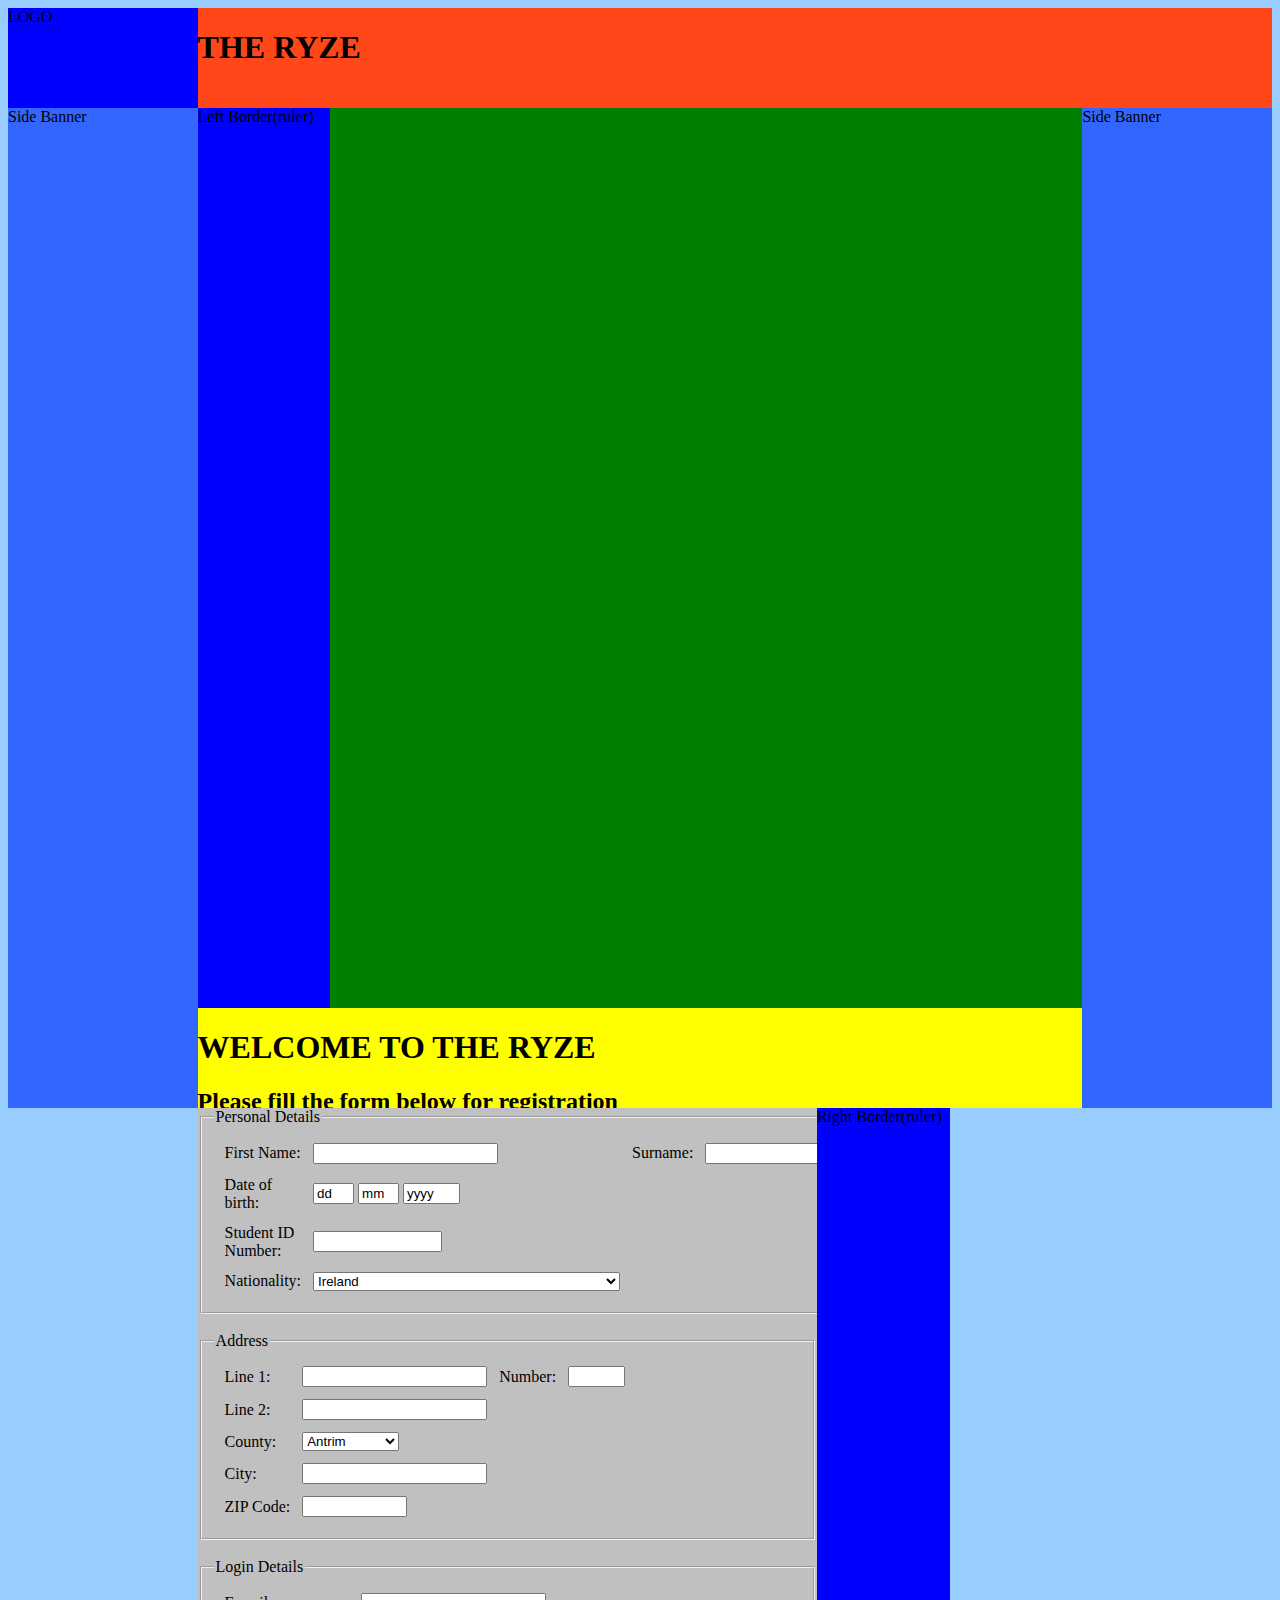
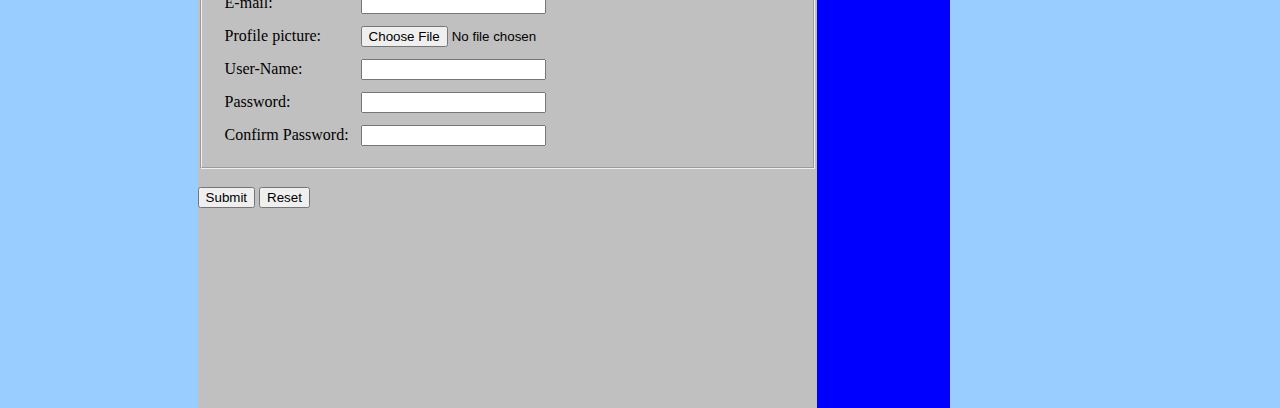
<file: index.html>
<!DOCTYPE html>
<html>

	<head>
	
		<title>
			JavaScript Exercise
		</title>
		
		<link rel="stylesheet" href="CSS/style.css"/>
		<link rel="javascript" href="Javascript/javascript.js"/>
		
		<script> 
		
		</script>
		
	</head>
		<div id=banner>
			<div id=logo>
				LOGO
			</div>
			<h1><b>THE RYZE</b></h1>
		</div>
		
		<div id=banner-left>
			Side Banner
		</div>
		
		
		
		<div id=body>
			<div id=left-border>
				Left Border(ruler)
			</div>
			
			<div id=main-banner>
				<h1> WELCOME TO THE RYZE </h1> 
				<h2> Please fill the form below for registration </h2><br />
			</div>
			
			<div id=body-main>
				<fieldset>
					<legend>Personal Details</legend>
						<table cellspacing="10">
							<tr>
								<td>
									<label for="name">First Name: </label>
								</td>
								<td align="left">
									<input type="text" name="email">
								</td>
								<td>
									<label for="surname">Surname: </label>
								</td>
								<td align="left">
									<input type="text" name="surname">
								</td>
							</tr>
							<tr>
								<td>
									<label>Date of birth: </label>
								</td>
								<td align="left">
									<input type="text" name="day" size="2" maxlength="2" value="dd"> 
								    <input type="text" name="month" size="2" maxlength="2" value="mm"> 
								    <input type="text" name="year" size="4" maxlength="4" value="yyyy">
								</td>
							</tr>
							<tr>
							    <td>
									<label for="id">Student ID Number: </label>
							    </td>
								<td align="left">
									<input type="text" name="id" size="13" maxlength="13"> 
								</td>
							</tr>
							<tr>
								<td>
									<label>Nationality:</label>
								</td>
								<td align="left">
									<select id="countries" name="countries">
									<option value="Ireland">Ireland</option>
									
									<option value="Afghanistan">Afghanistan</option>
									<option value="Åland Islands">Åland Islands</option>
									<option value="Albania">Albania</option>
									<option value="Algeria">Algeria</option>
									<option value="American Samoa">American Samoa</option>
									<option value="Andorra">Andorra</option>
									<option value="Angola">Angola</option>
									<option value="Anguilla">Anguilla</option>
									<option value="Antarctica">Antarctica</option>
									<option value="Antigua and Barbuda">Antigua and Barbuda</option>
									<option value="Argentina">Argentina</option>
									<option value="Armenia">Armenia</option>
									<option value="Aruba">Aruba</option>
									<option value="Australia">Australia</option>
									<option value="Austria">Austria</option>
									<option value="Azerbaijan">Azerbaijan</option>
									<option value="Bahamas">Bahamas</option>
									<option value="Bahrain">Bahrain</option>
									<option value="Bangladesh">Bangladesh</option>
									<option value="Barbados">Barbados</option>
									<option value="Belarus">Belarus</option>
									<option value="Belgium">Belgium</option>
									<option value="Belize">Belize</option>
									<option value="Benin">Benin</option>
									<option value="Bermuda">Bermuda</option>
									<option value="Bhutan">Bhutan</option>
									<option value="Bolivia">Bolivia</option>
									<option value="Bosnia and Herzegovina">Bosnia and Herzegovina</option>
									<option value="Botswana">Botswana</option>
									<option value="Bouvet Island">Bouvet Island</option>
									<option value="Brazil">Brazil</option>
									<option value="British Indian Ocean Territory">British Indian Ocean Territory</option>
									<option value="Brunei Darussalam">Brunei Darussalam</option>
									<option value="Bulgaria">Bulgaria</option>
									<option value="Burkina Faso">Burkina Faso</option>
									<option value="Burundi">Burundi</option>
									<option value="Cambodia">Cambodia</option>
									<option value="Cameroon">Cameroon</option>
									<option value="Canada">Canada</option>
									<option value="Cape Verde">Cape Verde</option>
									<option value="Cayman Islands">Cayman Islands</option>
									<option value="Central African Republic">Central African Republic</option>
									<option value="Chad">Chad</option>
									<option value="Chile">Chile</option>
									<option value="China">China</option>
									<option value="Christmas Island">Christmas Island</option>
									<option value="Cocos (Keeling) Islands">Cocos (Keeling) Islands</option>
									<option value="Colombia">Colombia</option>
									<option value="Comoros">Comoros</option>
									<option value="Congo">Congo</option>
									<option value="Congo, The Democratic Republic of The">Congo, The Democratic Republic of The</option>
									<option value="Cook Islands">Cook Islands</option>
									<option value="Costa Rica">Costa Rica</option>
									<option value="Cote D'ivoire">Cote D'ivoire</option>
									<option value="Croatia">Croatia</option>
									<option value="Cuba">Cuba</option>
									<option value="Cyprus">Cyprus</option>
									<option value="Czech Republic">Czech Republic</option>
									<option value="Denmark">Denmark</option>
									<option value="Djibouti">Djibouti</option>
									<option value="Dominica">Dominica</option>
									<option value="Dominican Republic">Dominican Republic</option>
									<option value="Ecuador">Ecuador</option>
									<option value="Egypt">Egypt</option>
									<option value="El Salvador">El Salvador</option>
									<option value="Equatorial Guinea">Equatorial Guinea</option>
									<option value="Eritrea">Eritrea</option>
									<option value="Estonia">Estonia</option>
									<option value="Ethiopia">Ethiopia</option>
									<option value="Falkland Islands (Malvinas)">Falkland Islands (Malvinas)</option>
									<option value="Faroe Islands">Faroe Islands</option>
									<option value="Fiji">Fiji</option>
									<option value="Finland">Finland</option>
									<option value="France">France</option>
									<option value="French Guiana">French Guiana</option>
									<option value="French Polynesia">French Polynesia</option>
									<option value="French Southern Territories">French Southern Territories</option>
									<option value="Gabon">Gabon</option>
									<option value="Gambia">Gambia</option>
									<option value="Georgia">Georgia</option>
									<option value="Germany">Germany</option>
									<option value="Ghana">Ghana</option>
									<option value="Gibraltar">Gibraltar</option>
									<option value="Greece">Greece</option>
									<option value="Greenland">Greenland</option>
									<option value="Grenada">Grenada</option>
									<option value="Guadeloupe">Guadeloupe</option>
									<option value="Guam">Guam</option>
									<option value="Guatemala">Guatemala</option>
									<option value="Guernsey">Guernsey</option>
									<option value="Guinea">Guinea</option>
									<option value="Guinea-bissau">Guinea-bissau</option>
									<option value="Guyana">Guyana</option>
									<option value="Haiti">Haiti</option>
									<option value="Heard Island and Mcdonald Islands">Heard Island and Mcdonald Islands</option>
									<option value="Holy See (Vatican City State)">Holy See (Vatican City State)</option>
									<option value="Honduras">Honduras</option>
									<option value="Hong Kong">Hong Kong</option>
									<option value="Hungary">Hungary</option>
									<option value="Iceland">Iceland</option>
									<option value="India">India</option>
									<option value="Indonesia">Indonesia</option>
									<option value="Iran, Islamic Republic of">Iran, Islamic Republic of</option>
									<option value="Iraq">Iraq</option>
									<option value="Ireland">Ireland</option>
									<option value="Isle of Man">Isle of Man</option>
									<option value="Israel">Israel</option>
									<option value="Italy">Italy</option>
									<option value="Jamaica">Jamaica</option>
									<option value="Japan">Japan</option>
									<option value="Jersey">Jersey</option>
									<option value="Jordan">Jordan</option>
									<option value="Kazakhstan">Kazakhstan</option>
									<option value="Kenya">Kenya</option>
									<option value="Kiribati">Kiribati</option>
									<option value="Korea, Democratic People's Republic of">Korea, Democratic People's Republic of</option>
									<option value="Korea, Republic of">Korea, Republic of</option>
									<option value="Kuwait">Kuwait</option>
									<option value="Kyrgyzstan">Kyrgyzstan</option>
									<option value="Lao People's Democratic Republic">Lao People's Democratic Republic</option>
									<option value="Latvia">Latvia</option>
									<option value="Lebanon">Lebanon</option>
									<option value="Lesotho">Lesotho</option>
									<option value="Liberia">Liberia</option>
									<option value="Libyan Arab Jamahiriya">Libyan Arab Jamahiriya</option>
									<option value="Liechtenstein">Liechtenstein</option>
									<option value="Lithuania">Lithuania</option>
									<option value="Luxembourg">Luxembourg</option>
									<option value="Macao">Macao</option>
									<option value="Macedonia, The Former Yugoslav Republic of">Macedonia, The Former Yugoslav Republic of</option>
									<option value="Madagascar">Madagascar</option>
									<option value="Malawi">Malawi</option>
									<option value="Malaysia">Malaysia</option>
									<option value="Maldives">Maldives</option>
									<option value="Mali">Mali</option>
									<option value="Malta">Malta</option>
									<option value="Marshall Islands">Marshall Islands</option>
									<option value="Martinique">Martinique</option>
									<option value="Mauritania">Mauritania</option>
									<option value="Mauritius">Mauritius</option>
									<option value="Mayotte">Mayotte</option>
									<option value="Mexico">Mexico</option>
									<option value="Micronesia, Federated States of">Micronesia, Federated States of</option>
									<option value="Moldova, Republic of">Moldova, Republic of</option>
									<option value="Monaco">Monaco</option>
									<option value="Mongolia">Mongolia</option>
									<option value="Montenegro">Montenegro</option>
									<option value="Montserrat">Montserrat</option>
									<option value="Morocco">Morocco</option>
									<option value="Mozambique">Mozambique</option>
									<option value="Myanmar">Myanmar</option>
									<option value="Namibia">Namibia</option>
									<option value="Nauru">Nauru</option>
									<option value="Nepal">Nepal</option>
									<option value="Netherlands">Netherlands</option>
									<option value="Netherlands Antilles">Netherlands Antilles</option>
									<option value="New Caledonia">New Caledonia</option>
									<option value="New Zealand">New Zealand</option>
									<option value="Nicaragua">Nicaragua</option>
									<option value="Niger">Niger</option>
									<option value="Nigeria">Nigeria</option>
									<option value="Niue">Niue</option>
									<option value="Norfolk Island">Norfolk Island</option>
									<option value="Northern Mariana Islands">Northern Mariana Islands</option>
									<option value="Norway">Norway</option>
									<option value="Oman">Oman</option>
									<option value="Pakistan">Pakistan</option>
									<option value="Palau">Palau</option>
									<option value="Palestinian Territory, Occupied">Palestinian Territory, Occupied</option>
									<option value="Panama">Panama</option>
									<option value="Papua New Guinea">Papua New Guinea</option>
									<option value="Paraguay">Paraguay</option>
									<option value="Peru">Peru</option>
									<option value="Philippines">Philippines</option>
									<option value="Pitcairn">Pitcairn</option>
									<option value="Poland">Poland</option>
									<option value="Portugal">Portugal</option>
									<option value="Puerto Rico">Puerto Rico</option>
									<option value="Qatar">Qatar</option>
									<option value="Reunion">Reunion</option>
									<option value="Romania">Romania</option>
									<option value="Russian Federation">Russian Federation</option>
									<option value="Rwanda">Rwanda</option>
									<option value="Saint Helena">Saint Helena</option>
									<option value="Saint Kitts and Nevis">Saint Kitts and Nevis</option>
									<option value="Saint Lucia">Saint Lucia</option>
									<option value="Saint Pierre and Miquelon">Saint Pierre and Miquelon</option>
									<option value="Saint Vincent and The Grenadines">Saint Vincent and The Grenadines</option>
									<option value="Samoa">Samoa</option>
									<option value="San Marino">San Marino</option>
									<option value="Sao Tome and Principe">Sao Tome and Principe</option>
									<option value="Saudi Arabia">Saudi Arabia</option>
									<option value="Senegal">Senegal</option>
									<option value="Serbia">Serbia</option>
									<option value="Seychelles">Seychelles</option>
									<option value="Sierra Leone">Sierra Leone</option>
									<option value="Singapore">Singapore</option>
									<option value="Slovakia">Slovakia</option>
									<option value="Slovenia">Slovenia</option>
									<option value="Solomon Islands">Solomon Islands</option>
									<option value="Somalia">Somalia</option>
									<option value="South Africa">South Africa</option>
									<option value="South Georgia and The South Sandwich Islands">South Georgia and The South Sandwich Islands</option>
									<option value="Spain">Spain</option>
									<option value="Sri Lanka">Sri Lanka</option>
									<option value="Sudan">Sudan</option>
									<option value="Suriname">Suriname</option>
									<option value="Svalbard and Jan Mayen">Svalbard and Jan Mayen</option>
									<option value="Swaziland">Swaziland</option>
									<option value="Sweden">Sweden</option>
									<option value="Switzerland">Switzerland</option>
									<option value="Syrian Arab Republic">Syrian Arab Republic</option>
									<option value="Taiwan, Province of China">Taiwan, Province of China</option>
									<option value="Tajikistan">Tajikistan</option>
									<option value="Tanzania, United Republic of">Tanzania, United Republic of</option>
									<option value="Thailand">Thailand</option>
									<option value="Timor-leste">Timor-leste</option>
									<option value="Togo">Togo</option>
									<option value="Tokelau">Tokelau</option>
									<option value="Tonga">Tonga</option>
									<option value="Trinidad and Tobago">Trinidad and Tobago</option>
									<option value="Tunisia">Tunisia</option>
									<option value="Turkey">Turkey</option>
									<option value="Turkmenistan">Turkmenistan</option>
									<option value="Turks and Caicos Islands">Turks and Caicos Islands</option>
									<option value="Tuvalu">Tuvalu</option>
									<option value="Uganda">Uganda</option>
									<option value="Ukraine">Ukraine</option>
									<option value="United Arab Emirates">United Arab Emirates</option>
									<option value="United Kingdom">United Kingdom</option>
									<option value="United States">United States</option>
									<option value="United States Minor Outlying Islands">United States Minor Outlying Islands</option>
									<option value="Uruguay">Uruguay</option>
									<option value="Uzbekistan">Uzbekistan</option>
									<option value="Vanuatu">Vanuatu</option>
									<option value="Venezuela">Venezuela</option>
									<option value="Viet Nam">Viet Nam</option>
									<option value="Virgin Islands, British">Virgin Islands, British</option>
									<option value="Virgin Islands, U.S.">Virgin Islands, U.S.</option>
									<option value="Wallis and Futuna">Wallis and Futuna</option>
									<option value="Western Sahara">Western Sahara</option>
									<option value="Yemen">Yemen</option>
									<option value="Zambia">Zambia</option>
									<option value="Zimbabwe">Zimbabwe</option>
									</select>
								</td>
							</tr>
						</table>
					</fieldset>

					<br />
<!-- ADDRESS -->
					<fieldset>
						<legend>Address</legend>
						<table cellspacing="10">

							<tr>
								<td>
									<label for="line1">Line 1:</label>
								</td>
								<td align="left">
									<input type="text" name="line1">
								</td>
								<td>
									<label for="number">Number:</label>
								</td>
								<td align="left">
									<input type="text" name="number" size="4">
								</td>
							</tr>
							<tr>
								<td>
									<label for="line2">Line 2: </label>
								</td>
								<td align="left">
									<input type="text" name="line2">
								</td>
							</tr>
							<tr>
								<td>
									<label for="county">County:</label>
								</td>
								<td align="left">
									<select name="estado"> 
									<option value="antrim">Antrim</option> 
									<option value="armagh">Armagh</option> 
									<option value="carlow">Carlow</option> 
									<option value="cavan">Cavan</option> 
									<option value="clare">Clare</option> 
									<option value="cork">Cork</option> 
									<option value="donegal">Donegal</option> 
									<option value="down">Down</option> 
									<option value="dublin">Dublin</option> 
									<option value="fermanagh">Fermanagh</option> 
									<option value="galway">Galway</option> 
									<option value="kerry">Kerry</option> 
									<option value="kildare">Kildare</option> 
									<option value="kilkenny">Kilkenny</option> 
									<option value="laios">Laois</option> 
									<option value="leitrim">Leitrim</option> 
									<option value="limerick">Limerick</option> 
									<option value="londonderry">Londonderry</option> 
									<option value="longford">Longford</option> 
									<option value="louth">Louth</option> 
									<option value="mayo">Mayo</option> 
									<option value="meath">Meath</option> 
									<option value="monaghan">Monaghan</option> 
									<option value="offaly">Offaly</option> 
									<option value="roscommon">Roscommon</option> 
									<option value="sligo">Sligo</option> 
									<option value="tipperary">Tipperary</option>
									<option value="tyrone">Tyrone</option> 
									<option value="waterford">Waterford</option> 
									<option value="westmeath">Westmeath</option>
									<option value="wexford">Wexford</option> 
									<option value="wicklow">Wicklow</option> 	
								   </select>
								</td>
							</tr>
							<tr>
								<td>
									<label for="city">City: </label>
								</td>
								<td align="left">
									<input type="text" name="city">
								</td>
							</tr>
							<tr>
								<td>
									<label for="zipcode">ZIP Code: </label>
								</td>
								<td align="left">
									<input type="text" name="zipcode" size="10" maxlength="10"> 
								</td>
							</tr>
						</table>
					</fieldset>
					<br />

<!-- LOGIN DETAILS -->
					<fieldset>
						<legend>Login Details</legend>
						<table cellspacing="10">
							<tr>
								<td>
									<label for="email">E-mail: </label>
								</td>
								<td align="left">
									<input type="text" name="email">
								</td>
							</tr>
							<tr>
								<td>
									<label for="image">Profile picture:</label>
								</td>
								<td>
									<input type="file" name="image" >

								</td>
							</tr>
							<tr>
								<td>
									<label for="login">User-Name: </label>
								</td>
								<td align="left">
									<input type="text" name="login">
								</td>
							</tr>
							<tr>
								<td>
									<label for="pass">Password: </label>
								</td>
								<td align="left">
									<input type="password" name="pass">
								</td>
							</tr>
							<tr>
								<td>
									<label for="passconfirm">Confirm Password: </label>
								</td>
								<td align="left">
									<input type="password" name="passconfirm">
								</td>
							</tr>
						</table>
					</fieldset>
					<br />
					<input type="submit">
					<input type="reset" value="Reset">
				</form>
				
			</div>
			
			<div id=right-border>
				Right Border(ruler)
			</div>	
			
		</div>
		
		<div id=banner-right>
			Side Banner
		</div>
	
		
	</body>
	
	
</html>
</file>
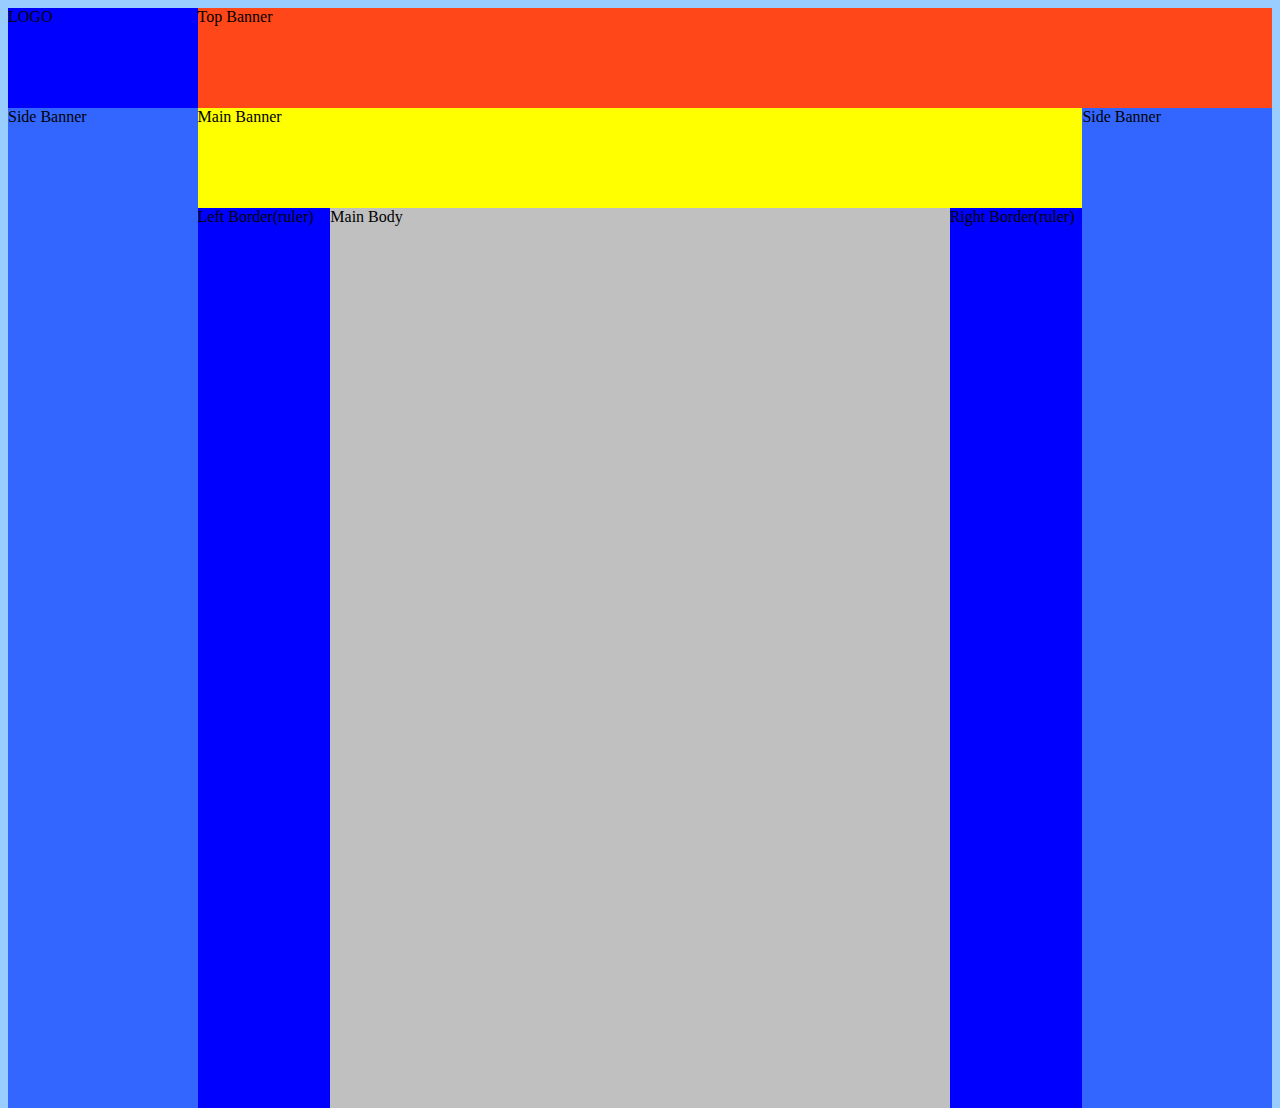
<file: Registration Form/index.html>
<!DOCTYPE html>
<html>

	<head>
	
		<title>
			JavaScript Exercise
		</title>
		
		<link rel="stylesheet" href="CSS/style.css"/>
		<link rel="javascript" href="Javascript/javascript.js"/>
		
		<script> 
		
		</script>
		
	</head>
		<div id=banner>
			Top Banner
			<div id=logo>
				LOGO
			</div>
		</div>
		
		<div id=banner-left>
			Side Banner
		</div>
		
		<div id=body>
			<div id=main-banner>
				Main Banner
			</div>
		
			<div id=left-border>
				Left Border(ruler)
			</div>
			
			<div id=body-main>
				Main Body
				
			</div>
				
			<div id=right-border>
				Right Border(ruler)
			</div>
		</div>
		
		<div id=banner-left>
			Side Banner
		</div>
	
		
	</body>
	
	
</html>
</file>
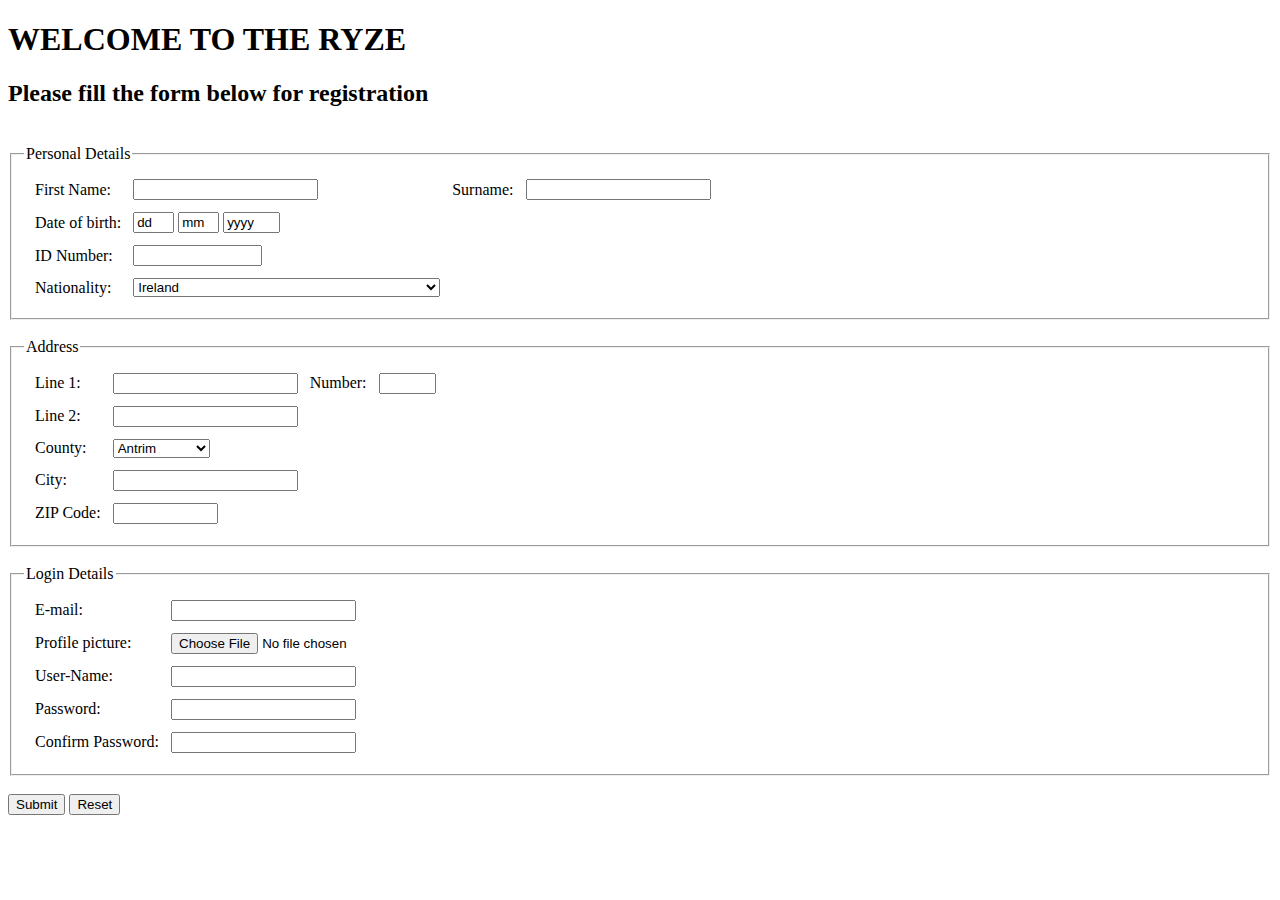
<file: form.html>
<!DOCTYPE html>
 
<html>
 <head>
 <title> THE RYZE REGISTRATION FORM </title>
 <meta name="description" content="Form page">
 <meta http-equiv="Content-Type" content="text/html; charset=utf-8"> 
 </head>

 <body>
  <h1> WELCOME TO THE RYZE </h1> 
  <h2> Please fill the form below for registration </h2><br />



<!-- PERSONAL DETAILS -->
<fieldset>
 <legend>Personal Details</legend>
 <table cellspacing="10">
  <tr>
   <td>
    <label for="name">First Name: </label>
   </td>
   <td align="left">
    <input type="text" name="email">
   </td>
   <td>
    <label for="surname">Surname: </label>
   </td>
   <td align="left">
    <input type="text" name="surname">
   </td>
  </tr>
  <tr>
   <td>
    <label>Date of birth: </label>
   </td>
   <td align="left">
    <input type="text" name="day" size="2" maxlength="2" value="dd"> 
   <input type="text" name="month" size="2" maxlength="2" value="mm"> 
   <input type="text" name="year" size="4" maxlength="4" value="yyyy">
   </td>
  </tr>
  <tr>
   <td>
    <label for="id">ID Number: </label>
   </td>
   <td align="left">
    <input type="text" name="id" size="13" maxlength="13"> 
   </td>
  </tr>
  <tr>
   <td>
    <label>Nationality:</label>
   </td>
   <td align="left">
    <select id="countries" name="countries">
	<option value="Ireland">Ireland</option>
	
	<option value="Afghanistan">Afghanistan</option>
	<option value="Åland Islands">Åland Islands</option>
	<option value="Albania">Albania</option>
	<option value="Algeria">Algeria</option>
	<option value="American Samoa">American Samoa</option>
	<option value="Andorra">Andorra</option>
	<option value="Angola">Angola</option>
	<option value="Anguilla">Anguilla</option>
	<option value="Antarctica">Antarctica</option>
	<option value="Antigua and Barbuda">Antigua and Barbuda</option>
	<option value="Argentina">Argentina</option>
	<option value="Armenia">Armenia</option>
	<option value="Aruba">Aruba</option>
	<option value="Australia">Australia</option>
	<option value="Austria">Austria</option>
	<option value="Azerbaijan">Azerbaijan</option>
	<option value="Bahamas">Bahamas</option>
	<option value="Bahrain">Bahrain</option>
	<option value="Bangladesh">Bangladesh</option>
	<option value="Barbados">Barbados</option>
	<option value="Belarus">Belarus</option>
	<option value="Belgium">Belgium</option>
	<option value="Belize">Belize</option>
	<option value="Benin">Benin</option>
	<option value="Bermuda">Bermuda</option>
	<option value="Bhutan">Bhutan</option>
	<option value="Bolivia">Bolivia</option>
	<option value="Bosnia and Herzegovina">Bosnia and Herzegovina</option>
	<option value="Botswana">Botswana</option>
	<option value="Bouvet Island">Bouvet Island</option>
	<option value="Brazil">Brazil</option>
	<option value="British Indian Ocean Territory">British Indian Ocean Territory</option>
	<option value="Brunei Darussalam">Brunei Darussalam</option>
	<option value="Bulgaria">Bulgaria</option>
	<option value="Burkina Faso">Burkina Faso</option>
	<option value="Burundi">Burundi</option>
	<option value="Cambodia">Cambodia</option>
	<option value="Cameroon">Cameroon</option>
	<option value="Canada">Canada</option>
	<option value="Cape Verde">Cape Verde</option>
	<option value="Cayman Islands">Cayman Islands</option>
	<option value="Central African Republic">Central African Republic</option>
	<option value="Chad">Chad</option>
	<option value="Chile">Chile</option>
	<option value="China">China</option>
	<option value="Christmas Island">Christmas Island</option>
	<option value="Cocos (Keeling) Islands">Cocos (Keeling) Islands</option>
	<option value="Colombia">Colombia</option>
	<option value="Comoros">Comoros</option>
	<option value="Congo">Congo</option>
	<option value="Congo, The Democratic Republic of The">Congo, The Democratic Republic of The</option>
	<option value="Cook Islands">Cook Islands</option>
	<option value="Costa Rica">Costa Rica</option>
	<option value="Cote D'ivoire">Cote D'ivoire</option>
	<option value="Croatia">Croatia</option>
	<option value="Cuba">Cuba</option>
	<option value="Cyprus">Cyprus</option>
	<option value="Czech Republic">Czech Republic</option>
	<option value="Denmark">Denmark</option>
	<option value="Djibouti">Djibouti</option>
	<option value="Dominica">Dominica</option>
	<option value="Dominican Republic">Dominican Republic</option>
	<option value="Ecuador">Ecuador</option>
	<option value="Egypt">Egypt</option>
	<option value="El Salvador">El Salvador</option>
	<option value="Equatorial Guinea">Equatorial Guinea</option>
	<option value="Eritrea">Eritrea</option>
	<option value="Estonia">Estonia</option>
	<option value="Ethiopia">Ethiopia</option>
	<option value="Falkland Islands (Malvinas)">Falkland Islands (Malvinas)</option>
	<option value="Faroe Islands">Faroe Islands</option>
	<option value="Fiji">Fiji</option>
	<option value="Finland">Finland</option>
	<option value="France">France</option>
	<option value="French Guiana">French Guiana</option>
	<option value="French Polynesia">French Polynesia</option>
	<option value="French Southern Territories">French Southern Territories</option>
	<option value="Gabon">Gabon</option>
	<option value="Gambia">Gambia</option>
	<option value="Georgia">Georgia</option>
	<option value="Germany">Germany</option>
	<option value="Ghana">Ghana</option>
	<option value="Gibraltar">Gibraltar</option>
	<option value="Greece">Greece</option>
	<option value="Greenland">Greenland</option>
	<option value="Grenada">Grenada</option>
	<option value="Guadeloupe">Guadeloupe</option>
	<option value="Guam">Guam</option>
	<option value="Guatemala">Guatemala</option>
	<option value="Guernsey">Guernsey</option>
	<option value="Guinea">Guinea</option>
	<option value="Guinea-bissau">Guinea-bissau</option>
	<option value="Guyana">Guyana</option>
	<option value="Haiti">Haiti</option>
	<option value="Heard Island and Mcdonald Islands">Heard Island and Mcdonald Islands</option>
	<option value="Holy See (Vatican City State)">Holy See (Vatican City State)</option>
	<option value="Honduras">Honduras</option>
	<option value="Hong Kong">Hong Kong</option>
	<option value="Hungary">Hungary</option>
	<option value="Iceland">Iceland</option>
	<option value="India">India</option>
	<option value="Indonesia">Indonesia</option>
	<option value="Iran, Islamic Republic of">Iran, Islamic Republic of</option>
	<option value="Iraq">Iraq</option>
	<option value="Ireland">Ireland</option>
	<option value="Isle of Man">Isle of Man</option>
	<option value="Israel">Israel</option>
	<option value="Italy">Italy</option>
	<option value="Jamaica">Jamaica</option>
	<option value="Japan">Japan</option>
	<option value="Jersey">Jersey</option>
	<option value="Jordan">Jordan</option>
	<option value="Kazakhstan">Kazakhstan</option>
	<option value="Kenya">Kenya</option>
	<option value="Kiribati">Kiribati</option>
	<option value="Korea, Democratic People's Republic of">Korea, Democratic People's Republic of</option>
	<option value="Korea, Republic of">Korea, Republic of</option>
	<option value="Kuwait">Kuwait</option>
	<option value="Kyrgyzstan">Kyrgyzstan</option>
	<option value="Lao People's Democratic Republic">Lao People's Democratic Republic</option>
	<option value="Latvia">Latvia</option>
	<option value="Lebanon">Lebanon</option>
	<option value="Lesotho">Lesotho</option>
	<option value="Liberia">Liberia</option>
	<option value="Libyan Arab Jamahiriya">Libyan Arab Jamahiriya</option>
	<option value="Liechtenstein">Liechtenstein</option>
	<option value="Lithuania">Lithuania</option>
	<option value="Luxembourg">Luxembourg</option>
	<option value="Macao">Macao</option>
	<option value="Macedonia, The Former Yugoslav Republic of">Macedonia, The Former Yugoslav Republic of</option>
	<option value="Madagascar">Madagascar</option>
	<option value="Malawi">Malawi</option>
	<option value="Malaysia">Malaysia</option>
	<option value="Maldives">Maldives</option>
	<option value="Mali">Mali</option>
	<option value="Malta">Malta</option>
	<option value="Marshall Islands">Marshall Islands</option>
	<option value="Martinique">Martinique</option>
	<option value="Mauritania">Mauritania</option>
	<option value="Mauritius">Mauritius</option>
	<option value="Mayotte">Mayotte</option>
	<option value="Mexico">Mexico</option>
	<option value="Micronesia, Federated States of">Micronesia, Federated States of</option>
	<option value="Moldova, Republic of">Moldova, Republic of</option>
	<option value="Monaco">Monaco</option>
	<option value="Mongolia">Mongolia</option>
	<option value="Montenegro">Montenegro</option>
	<option value="Montserrat">Montserrat</option>
	<option value="Morocco">Morocco</option>
	<option value="Mozambique">Mozambique</option>
	<option value="Myanmar">Myanmar</option>
	<option value="Namibia">Namibia</option>
	<option value="Nauru">Nauru</option>
	<option value="Nepal">Nepal</option>
	<option value="Netherlands">Netherlands</option>
	<option value="Netherlands Antilles">Netherlands Antilles</option>
	<option value="New Caledonia">New Caledonia</option>
	<option value="New Zealand">New Zealand</option>
	<option value="Nicaragua">Nicaragua</option>
	<option value="Niger">Niger</option>
	<option value="Nigeria">Nigeria</option>
	<option value="Niue">Niue</option>
	<option value="Norfolk Island">Norfolk Island</option>
	<option value="Northern Mariana Islands">Northern Mariana Islands</option>
	<option value="Norway">Norway</option>
	<option value="Oman">Oman</option>
	<option value="Pakistan">Pakistan</option>
	<option value="Palau">Palau</option>
	<option value="Palestinian Territory, Occupied">Palestinian Territory, Occupied</option>
	<option value="Panama">Panama</option>
	<option value="Papua New Guinea">Papua New Guinea</option>
	<option value="Paraguay">Paraguay</option>
	<option value="Peru">Peru</option>
	<option value="Philippines">Philippines</option>
	<option value="Pitcairn">Pitcairn</option>
	<option value="Poland">Poland</option>
	<option value="Portugal">Portugal</option>
	<option value="Puerto Rico">Puerto Rico</option>
	<option value="Qatar">Qatar</option>
	<option value="Reunion">Reunion</option>
	<option value="Romania">Romania</option>
	<option value="Russian Federation">Russian Federation</option>
	<option value="Rwanda">Rwanda</option>
	<option value="Saint Helena">Saint Helena</option>
	<option value="Saint Kitts and Nevis">Saint Kitts and Nevis</option>
	<option value="Saint Lucia">Saint Lucia</option>
	<option value="Saint Pierre and Miquelon">Saint Pierre and Miquelon</option>
	<option value="Saint Vincent and The Grenadines">Saint Vincent and The Grenadines</option>
	<option value="Samoa">Samoa</option>
	<option value="San Marino">San Marino</option>
	<option value="Sao Tome and Principe">Sao Tome and Principe</option>
	<option value="Saudi Arabia">Saudi Arabia</option>
	<option value="Senegal">Senegal</option>
	<option value="Serbia">Serbia</option>
	<option value="Seychelles">Seychelles</option>
	<option value="Sierra Leone">Sierra Leone</option>
	<option value="Singapore">Singapore</option>
	<option value="Slovakia">Slovakia</option>
	<option value="Slovenia">Slovenia</option>
	<option value="Solomon Islands">Solomon Islands</option>
	<option value="Somalia">Somalia</option>
	<option value="South Africa">South Africa</option>
	<option value="South Georgia and The South Sandwich Islands">South Georgia and The South Sandwich Islands</option>
	<option value="Spain">Spain</option>
	<option value="Sri Lanka">Sri Lanka</option>
	<option value="Sudan">Sudan</option>
	<option value="Suriname">Suriname</option>
	<option value="Svalbard and Jan Mayen">Svalbard and Jan Mayen</option>
	<option value="Swaziland">Swaziland</option>
	<option value="Sweden">Sweden</option>
	<option value="Switzerland">Switzerland</option>
	<option value="Syrian Arab Republic">Syrian Arab Republic</option>
	<option value="Taiwan, Province of China">Taiwan, Province of China</option>
	<option value="Tajikistan">Tajikistan</option>
	<option value="Tanzania, United Republic of">Tanzania, United Republic of</option>
	<option value="Thailand">Thailand</option>
	<option value="Timor-leste">Timor-leste</option>
	<option value="Togo">Togo</option>
	<option value="Tokelau">Tokelau</option>
	<option value="Tonga">Tonga</option>
	<option value="Trinidad and Tobago">Trinidad and Tobago</option>
	<option value="Tunisia">Tunisia</option>
	<option value="Turkey">Turkey</option>
	<option value="Turkmenistan">Turkmenistan</option>
	<option value="Turks and Caicos Islands">Turks and Caicos Islands</option>
	<option value="Tuvalu">Tuvalu</option>
	<option value="Uganda">Uganda</option>
	<option value="Ukraine">Ukraine</option>
	<option value="United Arab Emirates">United Arab Emirates</option>
	<option value="United Kingdom">United Kingdom</option>
	<option value="United States">United States</option>
	<option value="United States Minor Outlying Islands">United States Minor Outlying Islands</option>
	<option value="Uruguay">Uruguay</option>
	<option value="Uzbekistan">Uzbekistan</option>
	<option value="Vanuatu">Vanuatu</option>
	<option value="Venezuela">Venezuela</option>
	<option value="Viet Nam">Viet Nam</option>
	<option value="Virgin Islands, British">Virgin Islands, British</option>
	<option value="Virgin Islands, U.S.">Virgin Islands, U.S.</option>
	<option value="Wallis and Futuna">Wallis and Futuna</option>
	<option value="Western Sahara">Western Sahara</option>
	<option value="Yemen">Yemen</option>
	<option value="Zambia">Zambia</option>
	<option value="Zimbabwe">Zimbabwe</option>
	</select>
   </td>
  </tr>
 </table>
</fieldset>

<br />
<!-- ADDRESS -->
<fieldset>
 <legend>Address</legend>
 <table cellspacing="10">

  <tr>
   <td>
    <label for="line1">Line 1:</label>
   </td>
   <td align="left">
    <input type="text" name="line1">
   </td>
   <td>
    <label for="number">Number:</label>
   </td>
   <td align="left">
    <input type="text" name="number" size="4">
   </td>
  </tr>
  <tr>
   <td>
    <label for="line2">Line 2: </label>
   </td>
   <td align="left">
    <input type="text" name="line2">
   </td>
  </tr>
  <tr>
   <td>
    <label for="county">County:</label>
   </td>
   <td align="left">
    <select name="estado"> 
    <option value="antrim">Antrim</option> 
    <option value="armagh">Armagh</option> 
    <option value="carlow">Carlow</option> 
    <option value="cavan">Cavan</option> 
    <option value="clare">Clare</option> 
    <option value="cork">Cork</option> 
    <option value="donegal">Donegal</option> 
    <option value="down">Down</option> 
    <option value="dublin">Dublin</option> 
    <option value="fermanagh">Fermanagh</option> 
    <option value="galway">Galway</option> 
    <option value="kerry">Kerry</option> 
    <option value="kildare">Kildare</option> 
    <option value="kilkenny">Kilkenny</option> 
    <option value="laios">Laois</option> 
    <option value="leitrim">Leitrim</option> 
    <option value="limerick">Limerick</option> 
    <option value="londonderry">Londonderry</option> 
    <option value="longford">Longford</option> 
    <option value="louth">Louth</option> 
    <option value="mayo">Mayo</option> 
    <option value="meath">Meath</option> 
    <option value="monaghan">Monaghan</option> 
    <option value="offaly">Offaly</option> 
    <option value="roscommon">Roscommon</option> 
    <option value="sligo">Sligo</option> 
    <option value="tipperary">Tipperary</option>
	<option value="tyrone">Tyrone</option> 
	<option value="waterford">Waterford</option> 
	<option value="westmeath">Westmeath</option>
	<option value="wexford">Wexford</option> 
	<option value="wicklow">Wicklow</option> 	
   </select>
   </td>
  </tr>
  <tr>
   <td>
    <label for="city">City: </label>
   </td>
   <td align="left">
    <input type="text" name="city">
   </td>
  </tr>
  <tr>
   <td>
    <label for="zipcode">ZIP Code: </label>
   </td>
   <td align="left">
    <input type="text" name="zipcode" size="10" maxlength="10"> 
   </td>
  </tr>
 </table>
</fieldset>
<br />

<!-- LOGIN DETAILS -->
<fieldset>
 <legend>Login Details</legend>
 <table cellspacing="10">
  <tr>
   <td>
    <label for="email">E-mail: </label>
   </td>
   <td align="left">
    <input type="text" name="email">
   </td>
  </tr>
  <tr>
   <td>
    <label for="image">Profile picture:</label>
   </td>
   <td>
    <input type="file" name="image" >

   </td>
  </tr>
  <tr>
   <td>
    <label for="login">User-Name: </label>
   </td>
   <td align="left">
    <input type="text" name="login">
   </td>
  </tr>
  <tr>
   <td>
    <label for="pass">Password: </label>
   </td>
   <td align="left">
    <input type="password" name="pass">
   </td>
  </tr>
  <tr>
   <td>
    <label for="passconfirm">Confirm Password: </label>
   </td>
   <td align="left">
    <input type="password" name="passconfirm">
   </td>
  </tr>
 </table>
</fieldset>
<br />
<input type="submit">
<input type="reset" value="Reset">
</form>

 </body>
</html>
</file>
<file: CSS/style.css>
body
{
background-color: #99CCFF;
}
#banner
{
float:left;
background-color:#FF4719;
height:100px;
width:100%;
z-index:1
}
#banner-left
{
float:left;
height:1000px;
width:15%;
background-color:#3366FF;
}
#body
{
float:left;
height:900px;
width:70%;
background-color:green;
}
#banner-right
{
float:left;
height:1000px;
width:15%;
background-color:#3366FF;
}
#logo
{
float:left;
background-color:blue;
height:100%;
width:15%;
}
#main-banner
{
float:left;
background-color:yellow;
height:100px;
width:100%;
}
#left-border
{
float:left;
background-color:blue;
height:900px;
width:15%;
}
#body-main
{
float:left;
background-color:silver;
height:900px;
width:70%;
}
#right-border
{
float:left;
background-color:blue;
height:900px;
width:15%;
}
</file>
<file: Registration Form/CSS/style.css>
body
{
background-color: #99CCFF;
}
#banner
{
float:left;
background-color:#FF4719;
height:100px;
width:100%;
z-index:1
}
#banner-left
{
float:left;
height:1000px;
width:15%;
background-color:#3366FF;
}
#body
{
float:left;
height:900px;
width:70%;
background-color:green;
}
#banner-right
{
float:left;
height:1000px;
width:15%;
background-color:#3366FF;
}
#logo
{
float:left;
background-color:blue;
height:100%;
width:15%;
}
#main-banner
{
float:left;
background-color:yellow;
height:100px;
width:100%;
}
#left-border
{
float:left;
background-color:blue;
height:900px;
width:15%;
}
#body-main
{
float:left;
background-color:silver;
height:900px;
width:70%;
}
#right-border
{
float:left;
background-color:blue;
height:900px;
width:15%;
}
</file>
